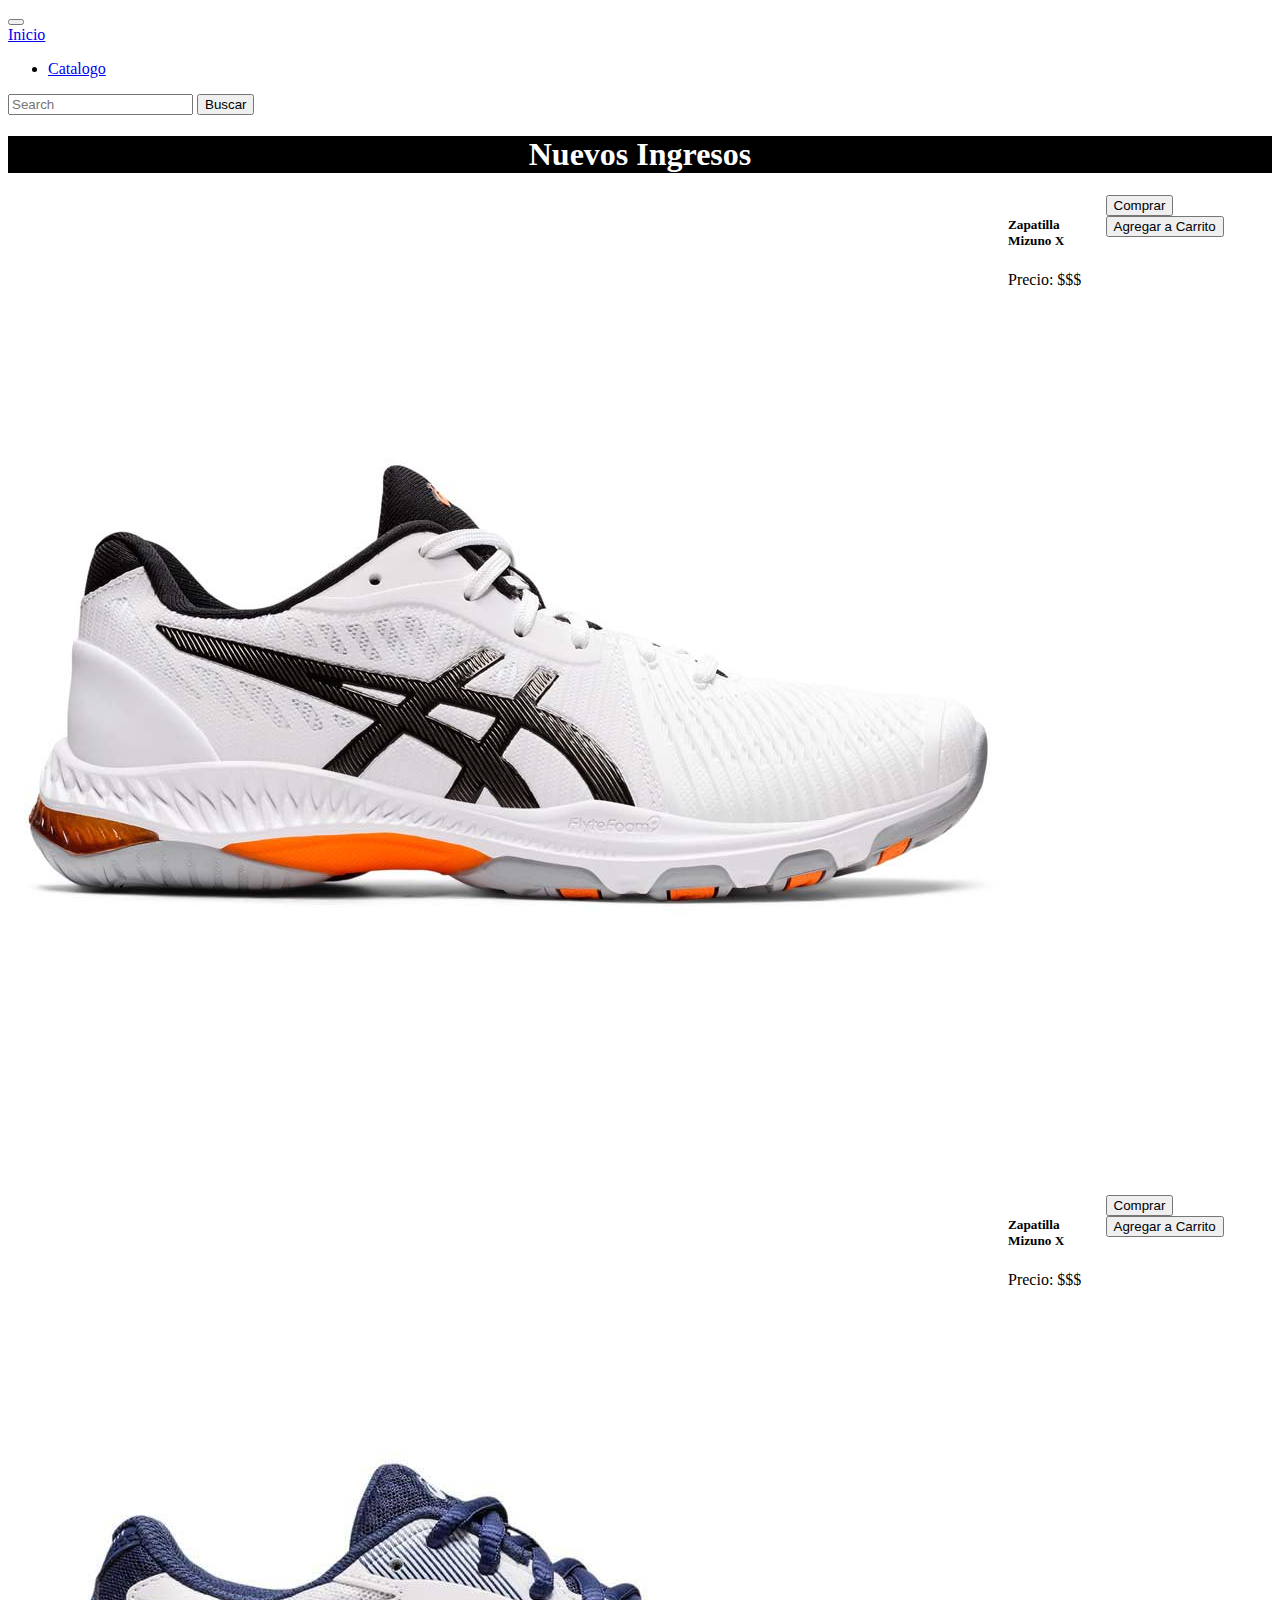
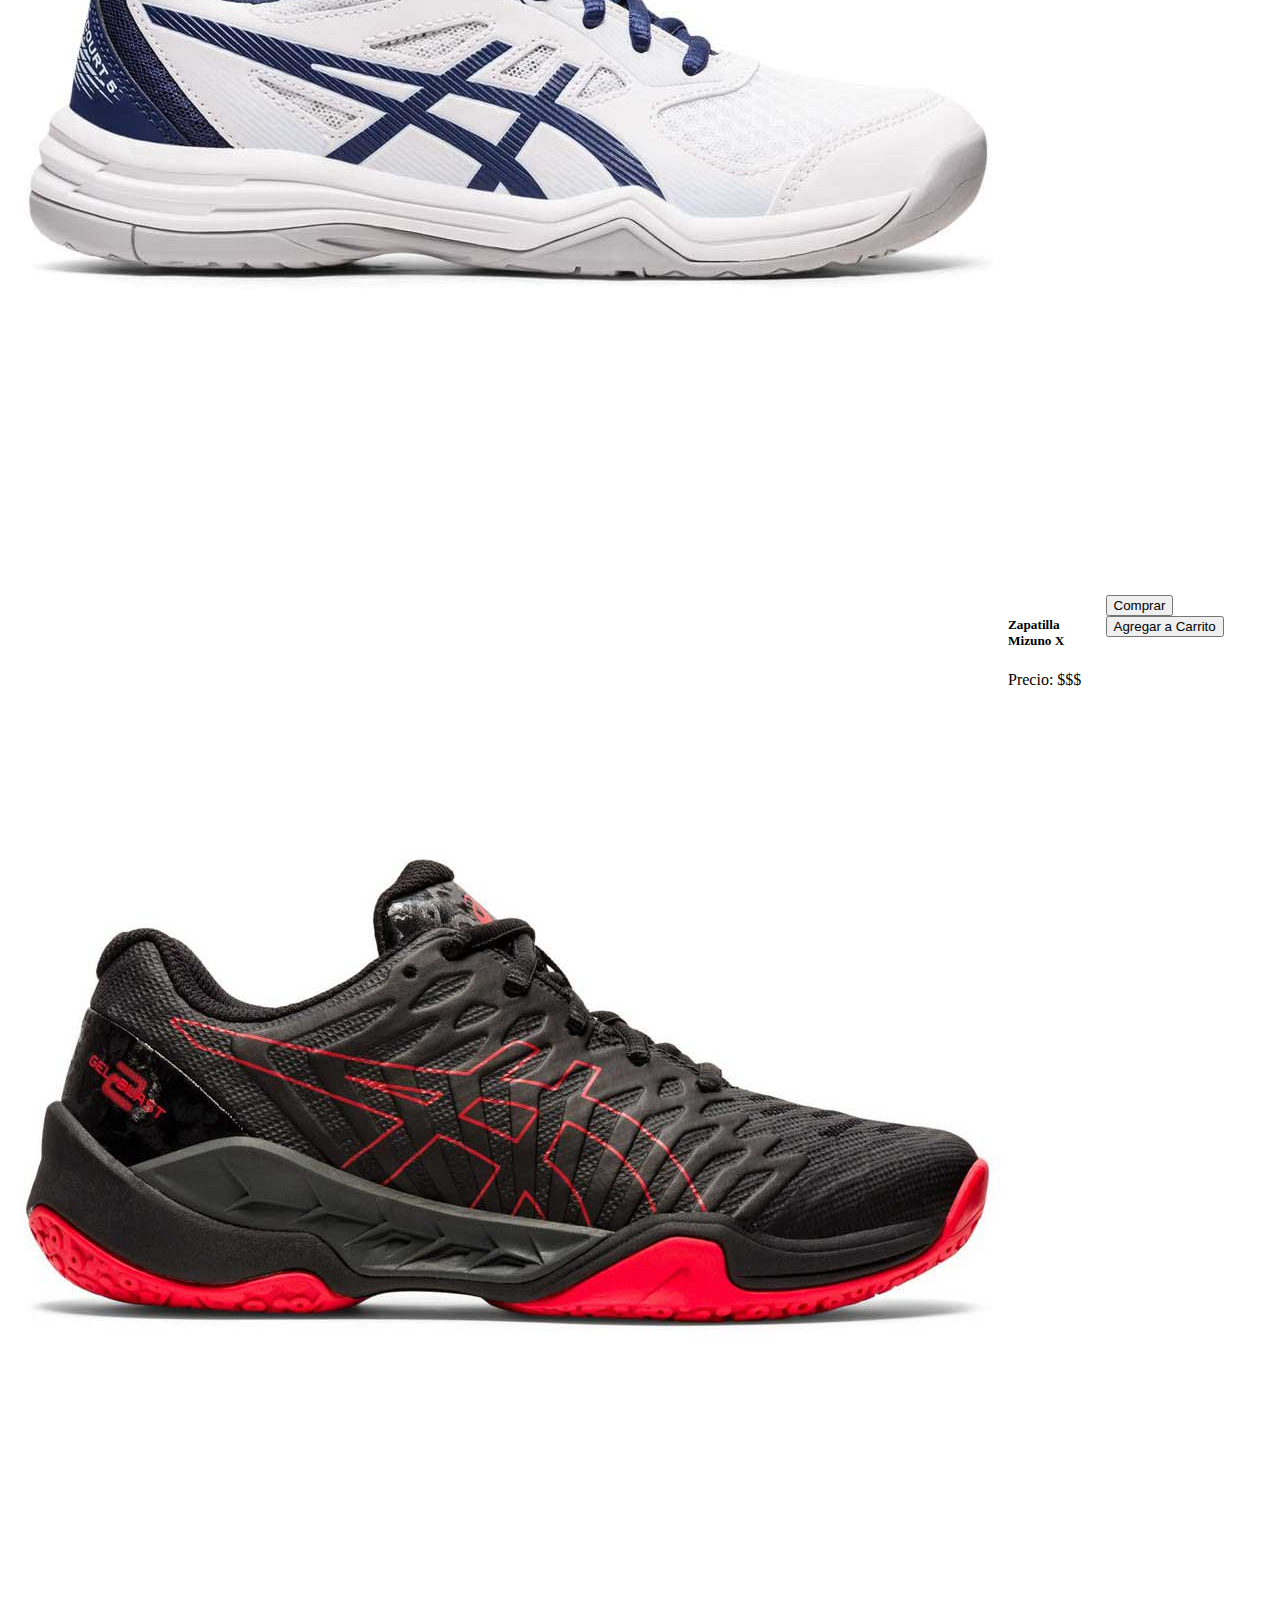
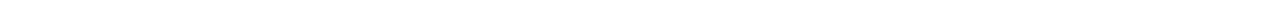
<file: index.html>
<!DOCTYPE html>
<html lang="en">
<head>
    <meta charset="UTF-8">
    <meta http-equiv="X-UA-Compatible" content="IE=edge">
    <meta name="viewport" content="width=device-width, initial-scale=1.0">
    <link href="https://cdn.jsdelivr.net/npm/bootstrap@5.2.0/dist/css/bootstrap.min.css" rel="stylesheet" integrity="sha384-gH2yIJqKdNHPEq0n4Mqa/HGKIhSkIHeL5AyhkYV8i59U5AR6csBvApHHNl/vI1Bx" crossorigin="anonymous">
    <script src="https://cdn.jsdelivr.net/npm/bootstrap@5.2.0/dist/js/bootstrap.bundle.min.js" integrity="sha384-A3rJD856KowSb7dwlZdYEkO39Gagi7vIsF0jrRAoQmDKKtQBHUuLZ9AsSv4jD4Xa" crossorigin="anonymous"></script>
    <link rel="stylesheet" href="./style.css">
    <title>Document</title>
</head>
<body>
    <header>
        <nav class="navbar navbar-expand-lg bg-light">
            <div class="container-fluid">
              <button class="navbar-toggler" type="button" data-bs-toggle="collapse" data-bs-target="#navbarTogglerDemo01" aria-controls="navbarTogglerDemo01" aria-expanded="false" aria-label="Toggle navigation">
                <span class="navbar-toggler-icon"></span>
              </button>
              <div class="collapse navbar-collapse" id="navbarTogglerDemo01">
                <a class="navbar-brand" href="./index.html">Inicio</a>
                <ul class="navbar-nav me-auto mb-2 mb-lg-0">
                  <li class="nav-item">
                    <a class="nav-link active" aria-current="page" href="./catalogo.html">Catalogo</a>
                  </li>
                </ul>
                <form class="d-flex" role="search">
                  <input class="form-control me-2" type="search" placeholder="Search" aria-label="Buscar">
                  <button class="btn btn-outline-success" type="submit">Buscar</button>
                </form>
              </div>
            </div>
          </nav>
    </header>
    <h1 class="titulo">Nuevos Ingresos</h1>
    <div class="row row-cols-1 row-cols-md-3 g-4">
        <div class="col">
          <div class="card h-100">
            <img src="./recursos/zapatillas1.jpg" class="card-img-top" alt="...">
            <div class="card-body">
              <h5 class="card-title">Zapatilla Mizuno X</h5>
              <p class="card-text">Precio: $$$</p>
            </div>
            <div class="card-footer">
                <button>Comprar</button>
                <button>Agregar a Carrito</button>
            </div>
          </div>
        </div>
        <div class="col">
          <div class="card h-100">
            <img src="./recursos/zapatillas2.jpg" class="card-img-top" alt="...">
            <div class="card-body">
              <h5 class="card-title">Zapatilla Mizuno X</h5>
              <p class="card-text">Precio: $$$</p>
            </div>
            <div class="card-footer">
                <button>Comprar</button>
                <button>Agregar a Carrito</button>
            </div>
          </div>
        </div>
        <div class="col">
          <div class="card h-100">
            <img src="./recursos/zapatillas3.jpg" class="card-img-top" alt="...">
            <div class="card-body">
              <h5 class="card-title">Zapatilla Mizuno X</h5>
              <p class="card-text">Precio: $$$</p>
            </div>
            <div class="card-footer">
                <button>Comprar</button>
                <button>Agregar a Carrito</button>
            </div>
          </div>
        </div>
      </div
</html>
</file>
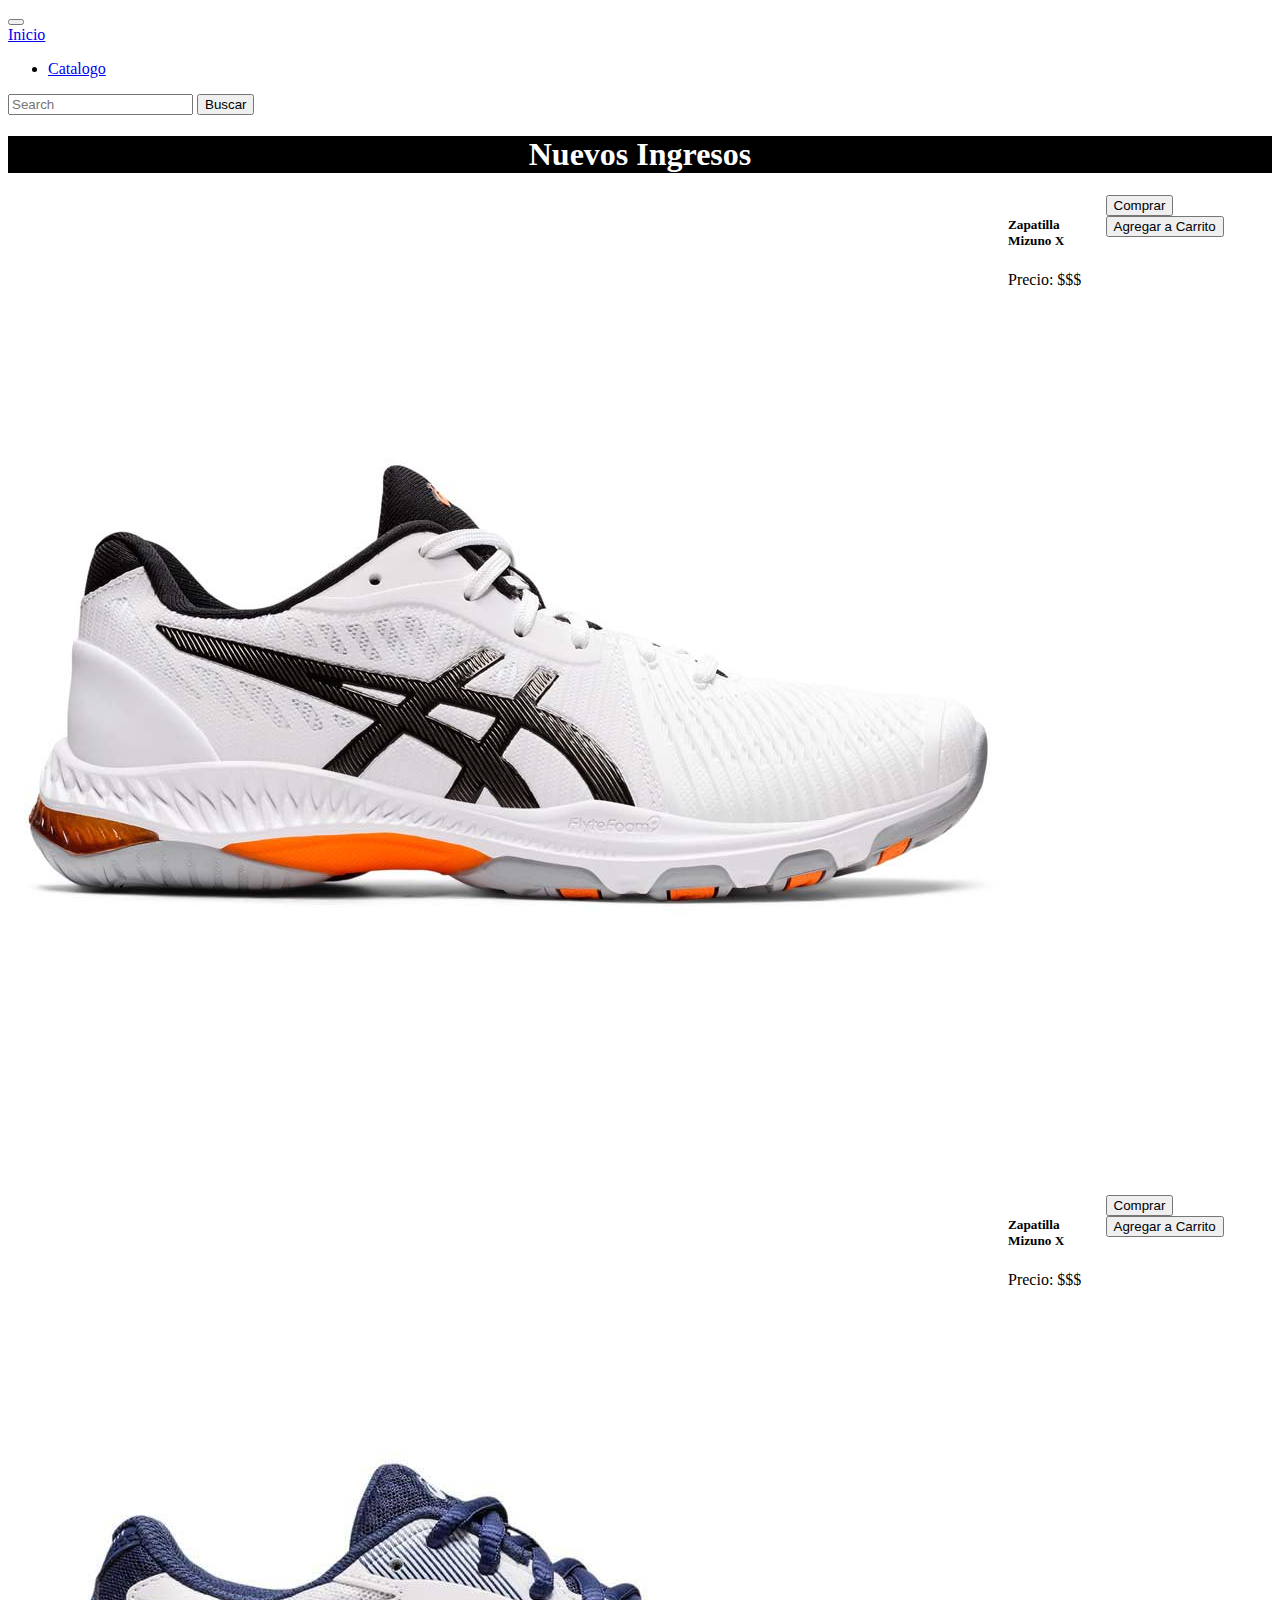
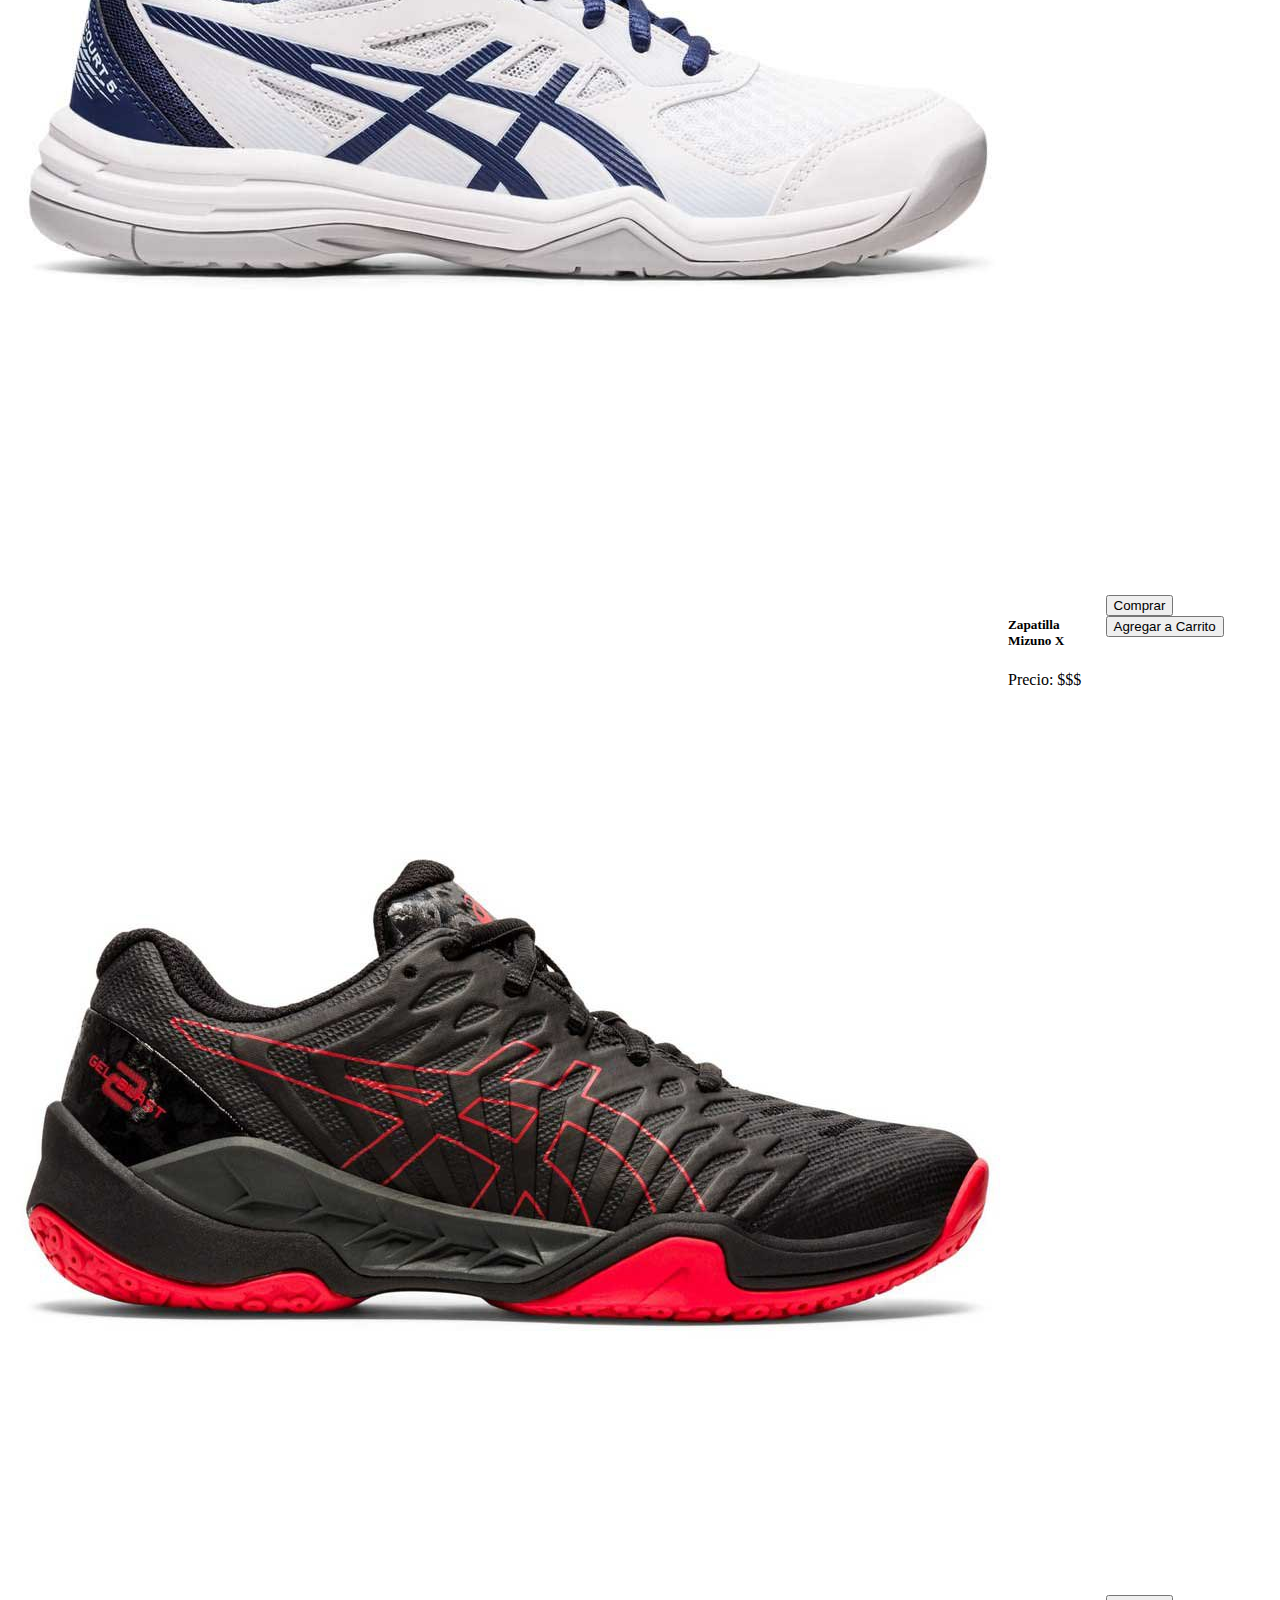
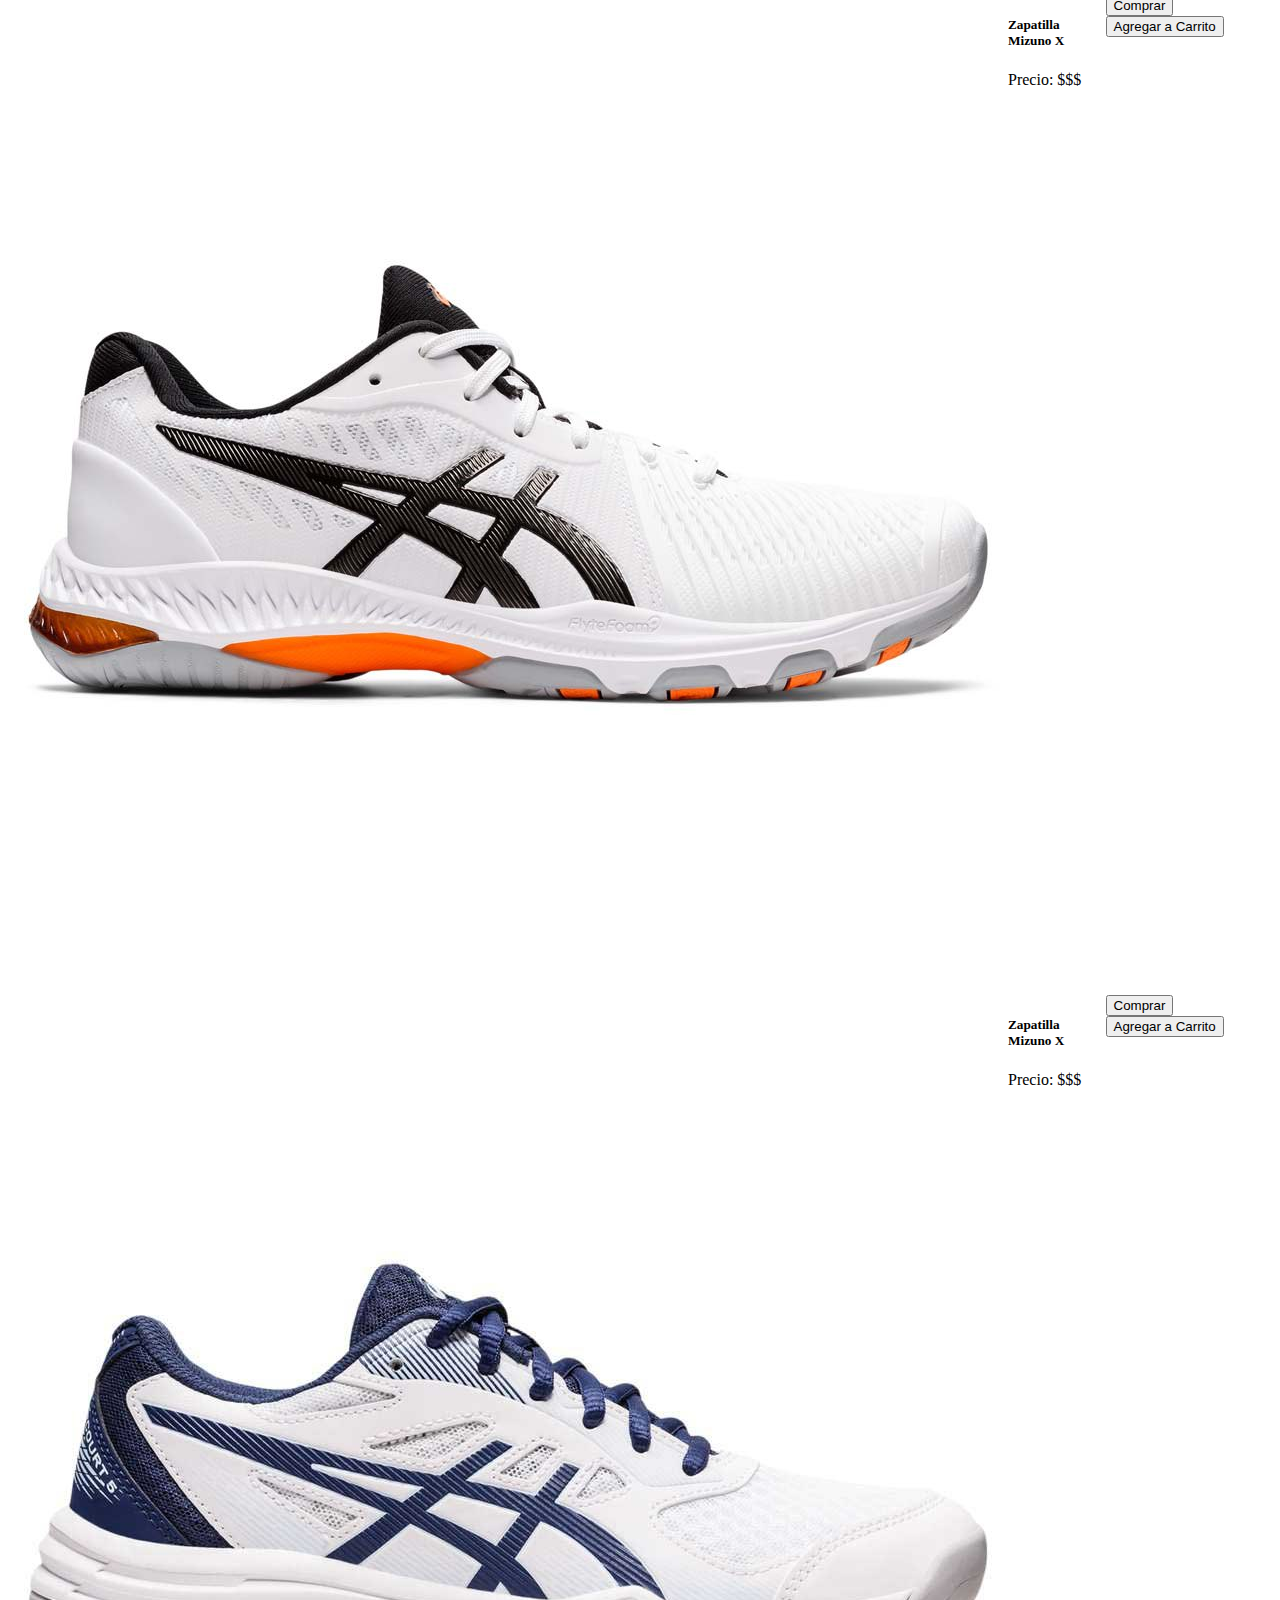
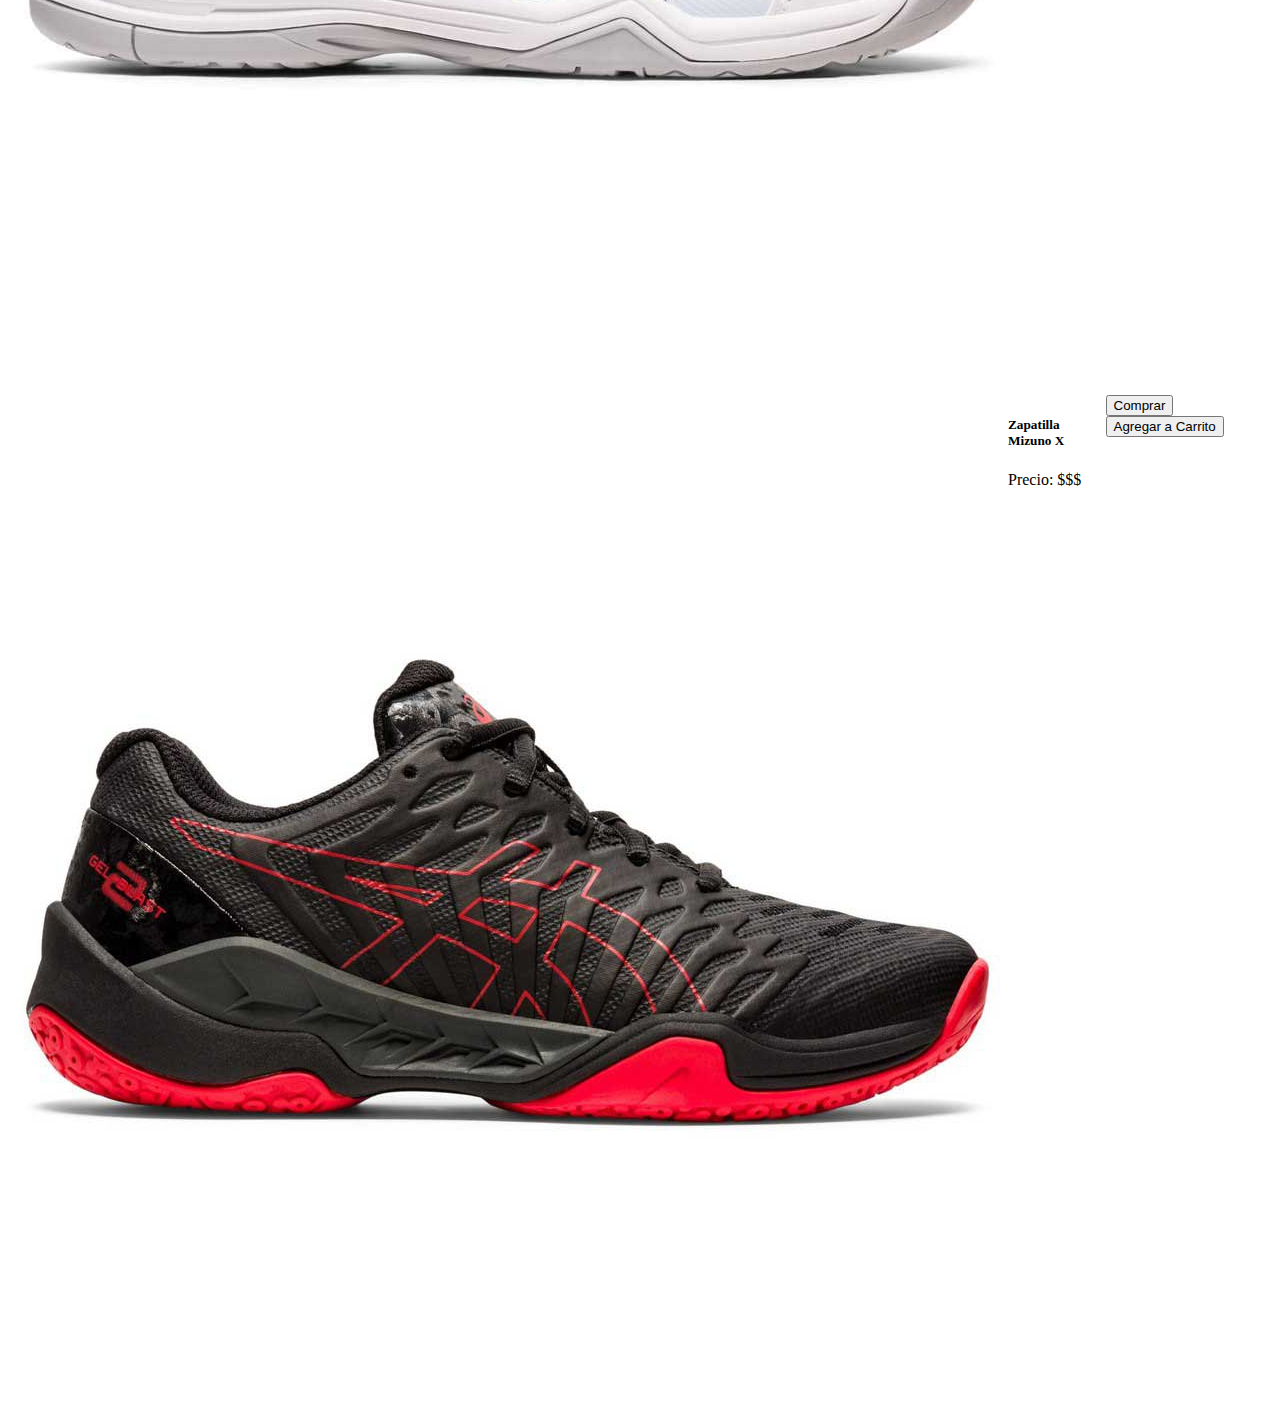
<file: catalogo.html>
<!DOCTYPE html>
<html lang="en">
<head>
    <meta charset="UTF-8">
    <meta http-equiv="X-UA-Compatible" content="IE=edge">
    <meta name="viewport" content="width=device-width, initial-scale=1.0">
    <link href="https://cdn.jsdelivr.net/npm/bootstrap@5.2.0/dist/css/bootstrap.min.css" rel="stylesheet" integrity="sha384-gH2yIJqKdNHPEq0n4Mqa/HGKIhSkIHeL5AyhkYV8i59U5AR6csBvApHHNl/vI1Bx" crossorigin="anonymous">
    <script src="https://cdn.jsdelivr.net/npm/bootstrap@5.2.0/dist/js/bootstrap.bundle.min.js" integrity="sha384-A3rJD856KowSb7dwlZdYEkO39Gagi7vIsF0jrRAoQmDKKtQBHUuLZ9AsSv4jD4Xa" crossorigin="anonymous"></script>
    <link rel="stylesheet" href="./style.css">
    <title>Document</title>
</head>
<body>
    <header>
        <nav class="navbar navbar-expand-lg bg-light">
            <div class="container-fluid">
              <button class="navbar-toggler" type="button" data-bs-toggle="collapse" data-bs-target="#navbarTogglerDemo01" aria-controls="navbarTogglerDemo01" aria-expanded="false" aria-label="Toggle navigation">
                <span class="navbar-toggler-icon"></span>
              </button>
              <div class="collapse navbar-collapse" id="navbarTogglerDemo01">
                <a class="navbar-brand" href="./index.html">Inicio</a>
                <ul class="navbar-nav me-auto mb-2 mb-lg-0">
                  <li class="nav-item">
                    <a class="nav-link active" aria-current="page" href="./catalogo.html">Catalogo</a>
                  </li>
                </ul>
                <form class="d-flex" role="search">
                  <input class="form-control me-2" type="search" placeholder="Search" aria-label="Buscar">
                  <button class="btn btn-outline-success" type="submit">Buscar</button>
                </form>
              </div>
            </div>
          </nav>
    </header>
    <h1 class="titulo">Nuevos Ingresos</h1>
    <div class="row row-cols-1 row-cols-md-3 g-4">
        <div class="col">
          <div class="card h-100">
            <img src="./recursos/zapatillas1.jpg" class="card-img-top" alt="...">
            <div class="card-body">
              <h5 class="card-title">Zapatilla Mizuno X</h5>
              <p class="card-text">Precio: $$$</p>
            </div>
            <div class="card-footer">
                <button>Comprar</button>
                <button>Agregar a Carrito</button>
            </div>
          </div>
        </div>
        <div class="col">
          <div class="card h-100">
            <img src="./recursos/zapatillas2.jpg" class="card-img-top" alt="...">
            <div class="card-body">
              <h5 class="card-title">Zapatilla Mizuno X</h5>
              <p class="card-text">Precio: $$$</p>
            </div>
            <div class="card-footer">
                <button>Comprar</button>
                <button>Agregar a Carrito</button>
            </div>
          </div>
        </div>
        <div class="col">
          <div class="card h-100">
            <img src="./recursos/zapatillas3.jpg" class="card-img-top" alt="...">
            <div class="card-body">
              <h5 class="card-title">Zapatilla Mizuno X</h5>
              <p class="card-text">Precio: $$$</p>
            </div>
            <div class="card-footer">
                <button>Comprar</button>
                <button>Agregar a Carrito</button>
            </div>
          </div>
        </div>
    </div>
    <div class="row row-cols-1 row-cols-md-3 g-4">
        <div class="col">
          <div class="card h-100">
            <img src="./recursos/zapatillas1.jpg" class="card-img-top" alt="...">
            <div class="card-body">
              <h5 class="card-title">Zapatilla Mizuno X</h5>
              <p class="card-text">Precio: $$$</p>
            </div>
            <div class="card-footer">
                <button>Comprar</button>
                <button>Agregar a Carrito</button>
            </div>
          </div>
        </div>
        <div class="col">
          <div class="card h-100">
            <img src="./recursos/zapatillas2.jpg" class="card-img-top" alt="...">
            <div class="card-body">
              <h5 class="card-title">Zapatilla Mizuno X</h5>
              <p class="card-text">Precio: $$$</p>
            </div>
            <div class="card-footer">
                <button>Comprar</button>
                <button>Agregar a Carrito</button>
            </div>
          </div>
        </div>
        <div class="col">
          <div class="card h-100">
            <img src="./recursos/zapatillas3.jpg" class="card-img-top" alt="...">
            <div class="card-body">
              <h5 class="card-title">Zapatilla Mizuno X</h5>
              <p class="card-text">Precio: $$$</p>
            </div>
            <div class="card-footer">
                <button>Comprar</button>
                <button>Agregar a Carrito</button>
            </div>
          </div>
        </div>
    </div>
</html>
</file>
<file: style.css>
.titulo{
    color: #ffffff;
    background-color: #000;
    text-align: center;
}

.carousel .slide{
    width: 100%;
    height: 300px;
}

.carrusel{
    width: 100%;
    height: 200px;
}

.card{
    display: flex;
}
</file>
